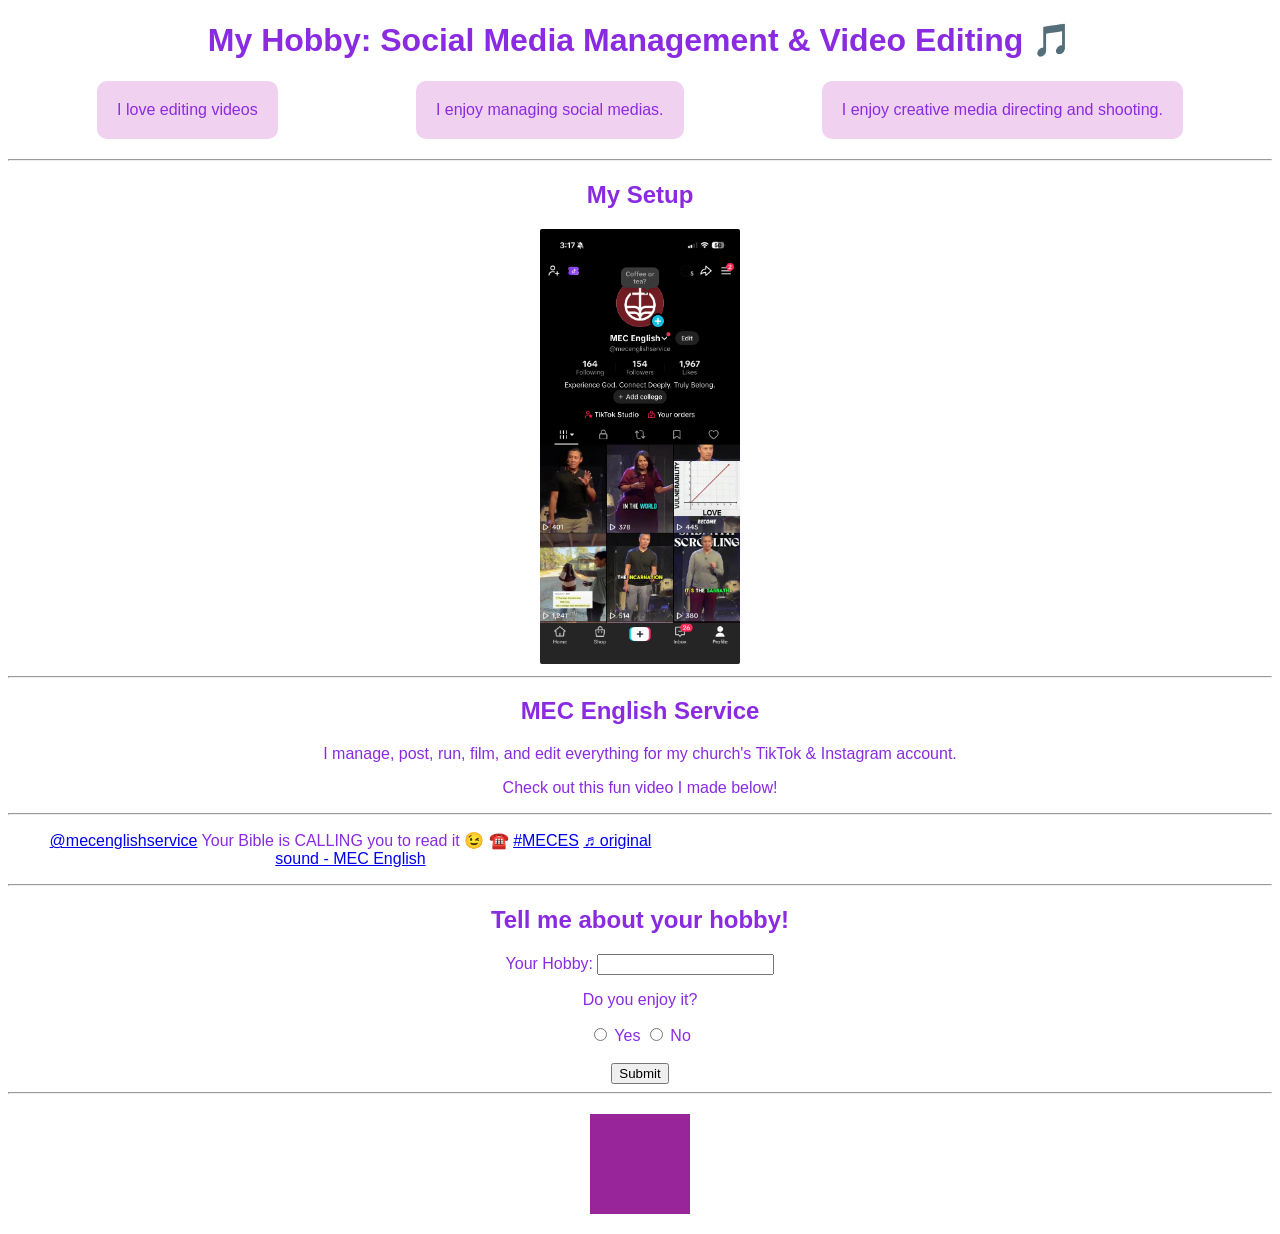
<file: myfunpage.html>
<!DOCTYPE html>
<html lang="en">
<head>
    <meta charset="UTF-8">
    <title>My Hobby - Music</title>
    <link rel="stylesheet" href="myfunpage.css">
</head>

<body>

    <h1>My Hobby: Social Media Management & Video Editing 🎵</h1>

    <!-- FLEXBOX SECTION -->
    <div class="flex-container">
        <div class="box">I love editing videos</div>
        <div class="box">I enjoy managing social medias.</div>
        <div class="box">I enjoy creative media directing and shooting.</div>
    </div>

    <hr>

    <!-- IMAGE -->
    <h2>My Setup</h2>
    <img src="tiktok.png" alt="TikTok Account I manage." class="image">

    <hr>

    <h2>MEC English Service</h2>

    <p>I manage, post, run, film, and edit everything for my church's TikTok & Instagram account.</p>
    <p>Check out this fun video I made below!</p>

    <hr>

    <!-- VIDEO -->
    <blockquote class="tiktok-embed" cite="https://www.tiktok.com/@mecenglishservice/video/7473995173219912990" data-video-id="7473995173219912990" style="max-width: 605px;min-width: 325px;" > <section> <a target="_blank" title="@mecenglishservice" href="https://www.tiktok.com/@mecenglishservice?refer=embed">@mecenglishservice</a> Your Bible is CALLING you to read it 😉 ☎️ <a title="meces" target="_blank" href="https://www.tiktok.com/tag/meces?refer=embed">#MECES</a> <a target="_blank" title="♬ original sound - MEC English" href="https://www.tiktok.com/music/original-sound-7473995223790521118?refer=embed">♬ original sound - MEC English</a> </section> </blockquote> <script async src="https://www.tiktok.com/embed.js"></script>

    <hr>

    <!-- FORM -->
    <h2>Tell me about your hobby!</h2>
    <form>
        <label for="hobby">Your Hobby:</label>
        <input type="text" id="hobby" name="hobby" required>

        <p>Do you enjoy it?</p>
        <input type="radio" name="enjoy" value="yes"> Yes
        <input type="radio" name="enjoy" value="no"> No

        <br><br>
        <input type="submit" value="Submit">
    </form>

    <hr>

    <!-- ANIMATION -->
    <div class="animated-box"></div>

</body>
</html>
</file>
<file: myfunpage.css>
body {
    text-align: center;
    background-color: white;
    color: blueviolet;
    font-family: Arial;
}

/* FLEXBOX */
.flex-container {
    display: flex;
    justify-content: space-around;
    margin: 20px;
}

.box {
    background-color: rgb(240, 209, 240);
    padding: 20px;
    border-radius: 10px;
}

/* IMAGE */
.image {
    max-width: 200px;
}

/* ANIMATION */
.animated-box {
    width: 100px;
    height: 100px;
    background-color: rgb(152, 37, 154);
    margin: 20px auto;

    animation: move 3s ease-in-out infinite alternate;
}

@keyframes move {
    from {
        transform: translateX(0);
    }
    to {
        transform: translateX(200px);
    }
}
</file>
